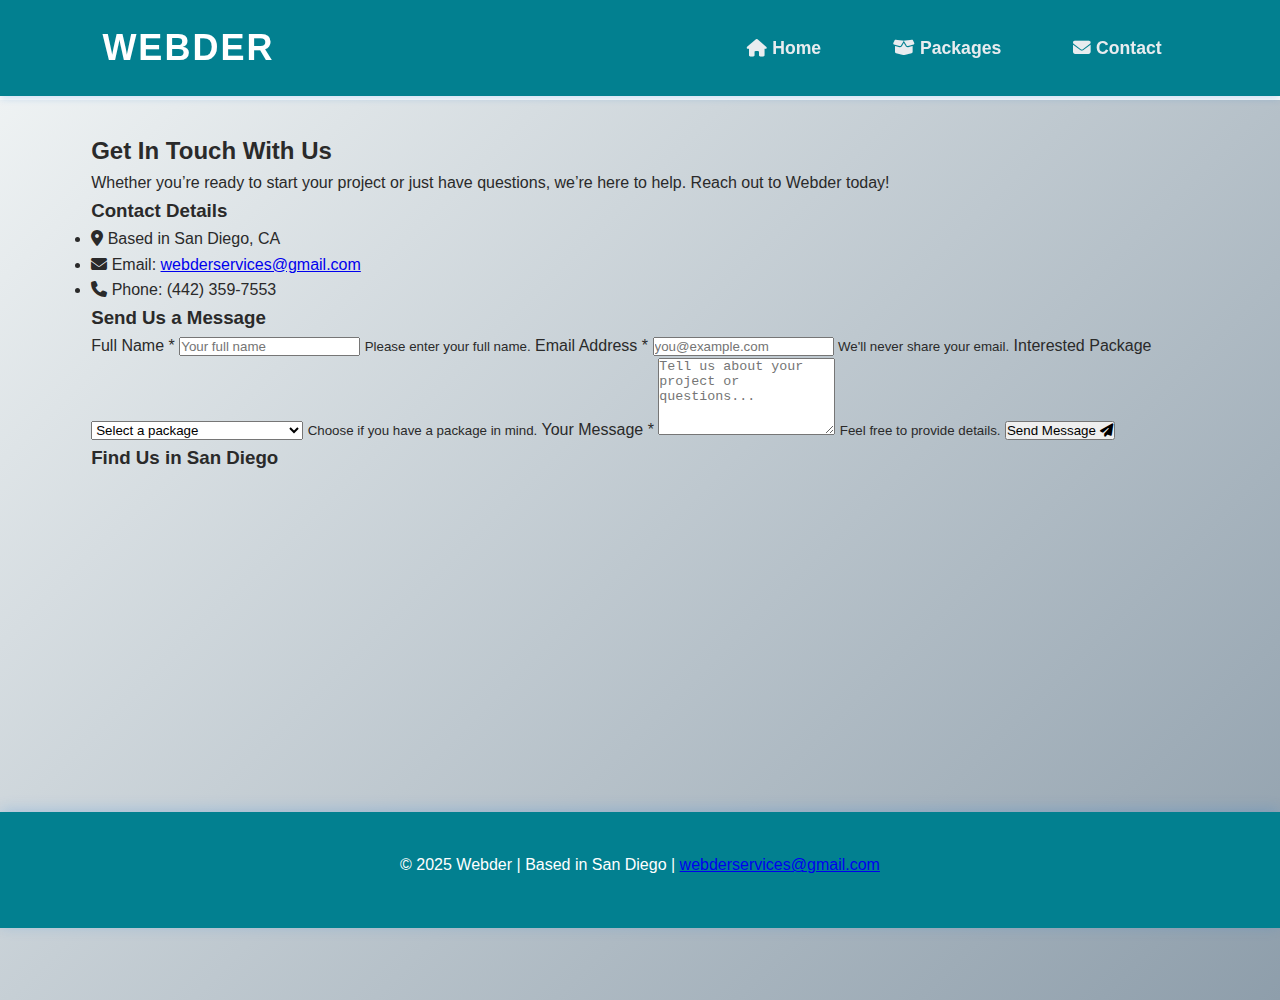
<file: contact.html>
<!DOCTYPE html>
<html lang="en">
<head>
  <meta charset="UTF-8" />
  <meta name="viewport" content="width=device-width, initial-scale=1" />
  <title>Webder | Contact Us</title>
  <link rel="stylesheet" href="styles.css" />
  <link
    rel="stylesheet"
    href="https://cdnjs.cloudflare.com/ajax/libs/font-awesome/6.4.0/css/all.min.css"
    crossorigin="anonymous"
    referrerpolicy="no-referrer"
  />
  <script>
    document.addEventListener("DOMContentLoaded", () => {
      const links = document.querySelectorAll("nav a");
      links.forEach(link => {
        link.classList.remove("active");
        if (link.getAttribute("href") === "contact.html") {
          link.classList.add("active");
        }
      });
    });
  </script>
</head>
<body>
  <header>
    <h1>Webder</h1>
    <nav>
      <a href="index.html"><i class="fas fa-home"></i> Home</a>
      <a href="packages.html"><i class="fas fa-box-open"></i> Packages</a>
      <a href="contact.html" class="active"><i class="fas fa-envelope"></i> Contact</a>
    </nav>
  </header>

  <main>
    <section class="page-intro">
      <h2>Get In Touch With Us</h2>
      <p>
        Whether you’re ready to start your project or just have questions, we’re here to help. Reach out to Webder today!
      </p>
    </section>

    <section class="contact-info" aria-label="Contact Information">
      <h3>Contact Details</h3>
      <ul>
        <li><i class="fas fa-map-marker-alt"></i> Based in San Diego, CA</li>
        <li><i class="fas fa-envelope"></i> Email: <a href="mailto:webderservices@gmail.com">webderservices@gmail.com</a></li>
        <li><i class="fas fa-phone"></i> Phone: (442) 359-7553</li>
      </ul>
    </section>

    <section class="contact-form-section" aria-label="Contact Form">
      <h3>Send Us a Message</h3>
      <form id="contactForm" action="#" method="POST" novalidate>
        <label for="name">Full Name <span aria-hidden="true">*</span></label>
        <input
          type="text"
          id="name"
          name="name"
          placeholder="Your full name"
          required
          minlength="3"
          aria-describedby="nameHelp"
        />
        <small id="nameHelp" class="form-help">Please enter your full name.</small>

        <label for="email">Email Address <span aria-hidden="true">*</span></label>
        <input
          type="email"
          id="email"
          name="email"
          placeholder="you@example.com"
          required
          aria-describedby="emailHelp"
        />
        <small id="emailHelp" class="form-help">We'll never share your email.</small>

        <label for="package">Interested Package</label>
        <select id="package" name="package" aria-describedby="packageHelp">
          <option value="" selected disabled>Select a package</option>
          <option value="starter">Starter - $75</option>
          <option value="business">Business Suite - $120</option>
          <option value="signature">Signature Web Presence - $150</option>
        </select>
        <small id="packageHelp" class="form-help">Choose if you have a package in mind.</small>

        <label for="message">Your Message <span aria-hidden="true">*</span></label>
        <textarea
          id="message"
          name="message"
          rows="5"
          placeholder="Tell us about your project or questions..."
          required
          minlength="10"
          aria-describedby="messageHelp"
        ></textarea>
        <small id="messageHelp" class="form-help">Feel free to provide details.</small>

        <button type="submit" class="btn-primary" aria-label="Submit Contact Form">Send Message <i class="fas fa-paper-plane"></i></button>
      </form>
    </section>

    <section class="map-section" aria-label="Location Map">
      <h3>Find Us in San Diego</h3>
      <div class="map-container" aria-hidden="true">
        <iframe
          src="https://www.google.com/maps/embed?pb=!1m18!1m12!1m3!1d2689.515996008536!2d-117.16108418441866!3d32.715738280983754!2m3!1f0!2f0!3f0!3m2!1i1024!2i768!4f13.1!3m3!1m2!1s0x80d9530a7e9a28d5%3A0xf0e36b2ebfbc063d!2sSan%20Diego%2C%20CA%2C%20USA!5e0!3m2!1sen!2s!4v1690023456678!5m2!1sen!2s"
          width="100%"
          height="300"
          style="border:0;"
          allowfullscreen=""
          loading="lazy"
          referrerpolicy="no-referrer-when-downgrade"
          title="San Diego Location"
        ></iframe>
      </div>
    </section>
  </main>

  <footer>
    <p>© 2025 Webder | Based in San Diego | <a href="mailto:webderservices@gmail.com">webderservices@gmail.com</a></p>
  </footer>

  <script>
    // Scroll fade effect on header
    window.addEventListener("scroll", () => {
      const header = document.querySelector("header");
      header.classList.toggle("fade", window.scrollY > 150);
    });

    // Simple client-side form validation & feedback (for demo purposes)
    const form = document.getElementById("contactForm");
    form.addEventListener("submit", (e) => {
      e.preventDefault();

      const name = form.name.value.trim();
      const email = form.email.value.trim();
      const message = form.message.value.trim();

      if(name.length < 3) {
        alert("Please enter a valid name (at least 3 characters).");
        form.name.focus();
        return;
      }

      const emailRegex = /^[^\s@]+@[^\s@]+\.[^\s@]+$/;
      if(!emailRegex.test(email)) {
        alert("Please enter a valid email address.");
        form.email.focus();
        return;
      }

      if(message.length < 10) {
        alert("Please enter a message with at least 10 characters.");
        form.message.focus();
        return;
      }

      alert("Thanks for reaching out! We'll get back to you shortly.");
      form.reset();
    });
  </script>
</body>
</html>
</file>
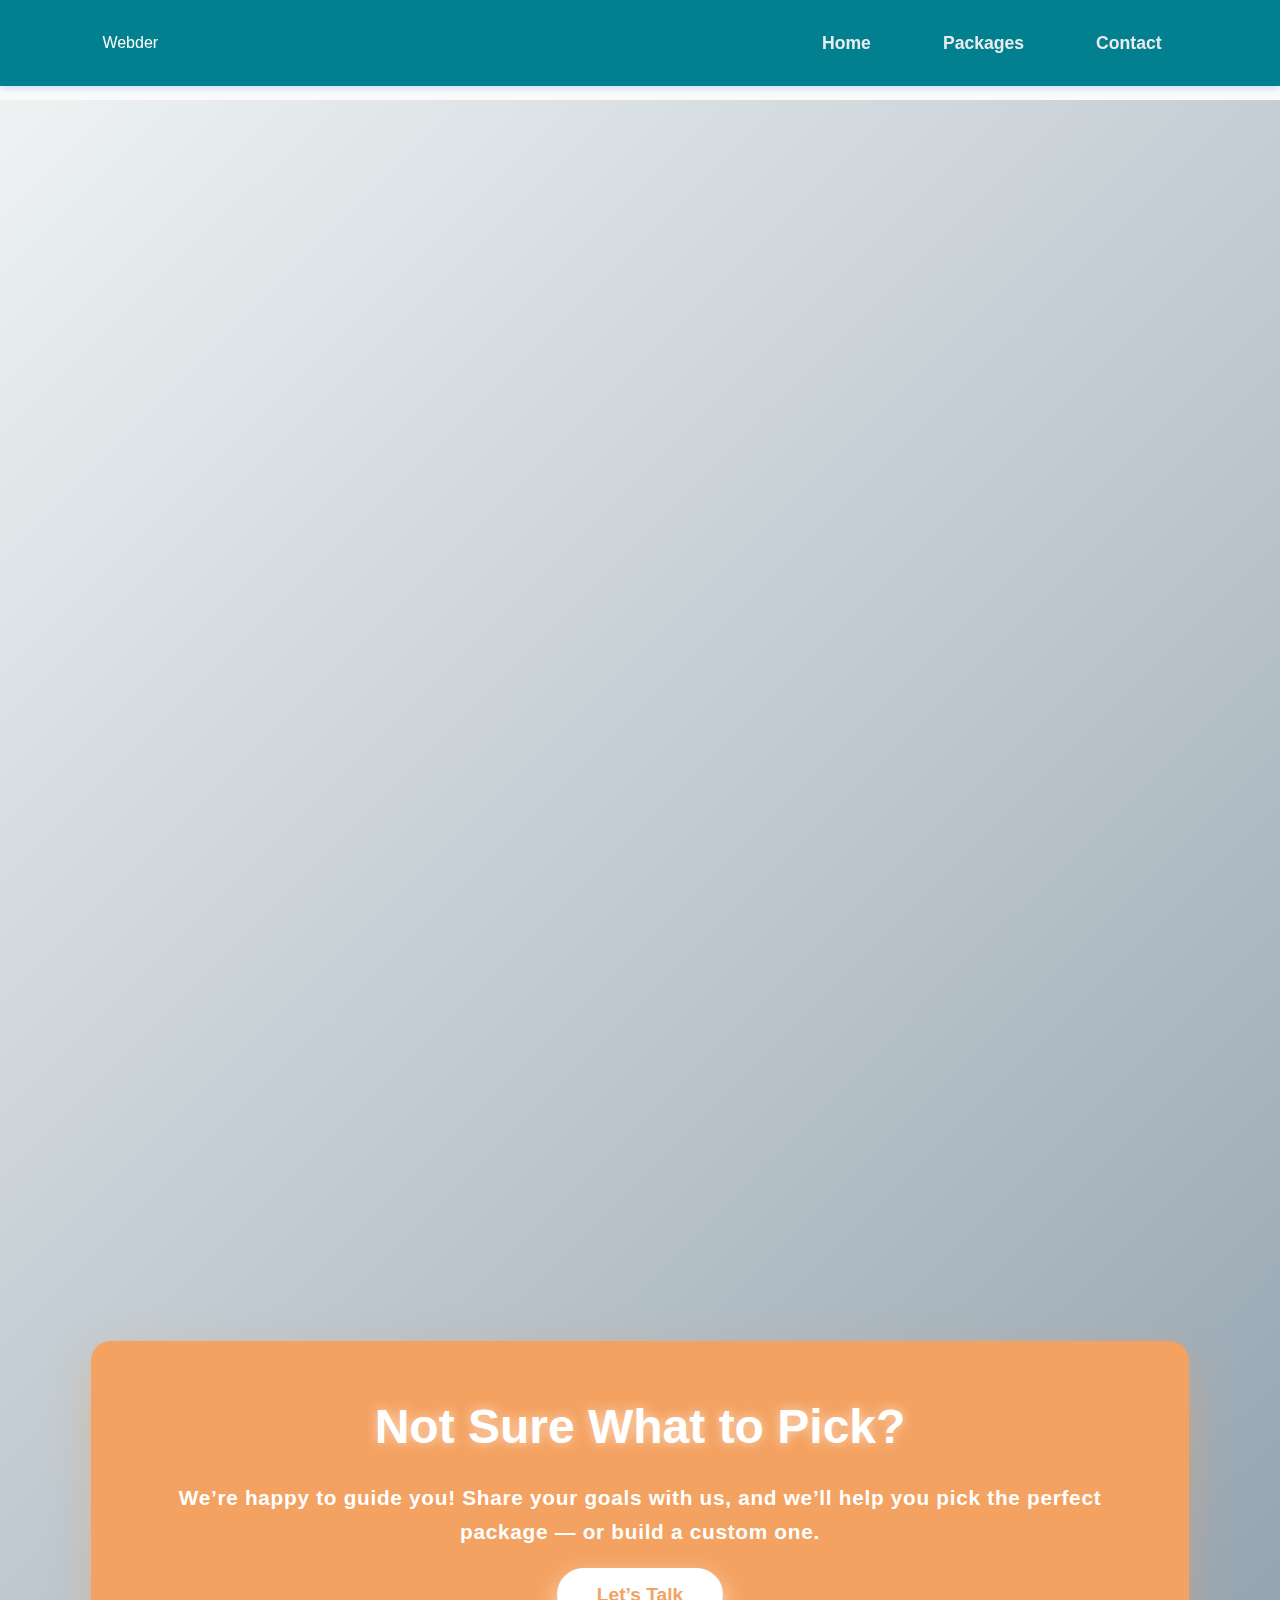
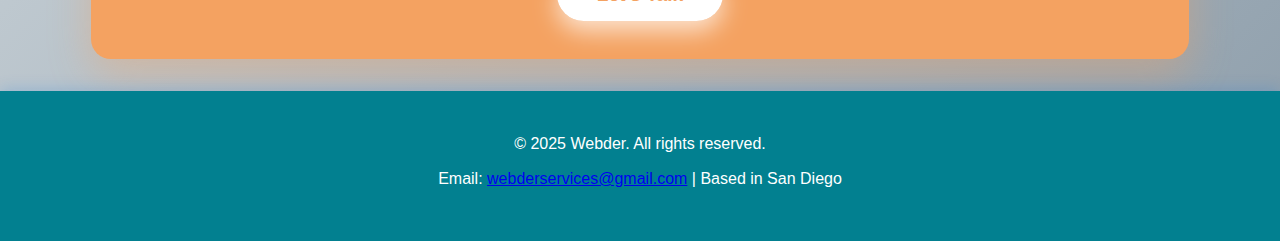
<file: packages.html>
<!DOCTYPE html>
<html lang="en">
<head>
  <meta charset="UTF-8" />
  <meta name="viewport" content="width=device-width, initial-scale=1.0" />
  <title>Webder | Packages</title>
  <link rel="stylesheet" href="styles.css" />
  <meta name="description" content="Explore Webder's website design packages for businesses. Choose from three levels of custom web design." />
  <script>
    window.addEventListener('scroll', () => {
      const header = document.querySelector('header');
      header.classList.toggle('fade', window.scrollY > 150);
    });
  </script>
</head>
<body>
  <header>
    <div class="logo">Webder</div>
    <nav>
      <a href="index.html">Home</a>
      <a href="packages.html" class="active">Packages</a>
      <a href="contact.html">Contact</a>
    </nav>
  </header>

  <main>
    <section class="section">
      <h1>Our Packages</h1>
      <p class="about">
        Whether you're starting out or scaling up, we have a package designed for your needs. All packages include professional design, responsive layout, and modern performance — tailored to your brand.
      </p>
    </section>

    <section class="section services-container">
      <!-- Basic Package -->
      <div class="service-card">
        <h3>Starter Site</h3>
        <p><strong>$75</strong> — Sleek One-Page Website</p>
        <ul style="text-align: left; margin-top: 15px;">
          <li>✓ Clean, responsive single-page design</li>
          <li>✓ Mobile-optimized layout</li>
          <li>✓ Contact form integration</li>
          <li>✓ Social media links</li>
          <li>✓ 3-5 content sections</li>
        </ul>
      </div>

      <!-- Standard Package -->
      <div class="service-card">
        <h3>Business Pro</h3>
        <p><strong>$120</strong> — Multi-Page Website</p>
        <ul style="text-align: left; margin-top: 15px;">
          <li>✓ Everything in Starter</li>
          <li>✓ Up to 5 custom pages</li>
          <li>✓ Enhanced visuals and animations</li>
          <li>✓ SEO-friendly markup</li>
          <li>✓ Project delivery within 5 days</li>
        </ul>
      </div>

      <!-- Premium Package -->
      <div class="service-card">
        <h3>Elite Web Presence</h3>
        <p><strong>$150</strong> — Fully Upgraded Site</p>
        <ul style="text-align: left; margin-top: 15px;">
          <li>✓ Everything in Business Pro</li>
          <li>✓ Blog or gallery setup</li>
          <li>✓ Advanced animations</li>
          <li>✓ Optional dark mode</li>
          <li>✓ Priority delivery + revisions</li>
        </ul>
      </div>
    </section>

    <section class="cta-banner">
      <h2>Not Sure What to Pick?</h2>
      <p>We’re happy to guide you! Share your goals with us, and we’ll help you pick the perfect package — or build a custom one.</p>
      <a href="contact.html">Let’s Talk</a>
    </section>
  </main>

  <footer>
    <p>&copy; 2025 Webder. All rights reserved.</p>
    <p>Email: <a href="mailto:webderservices@gmail.com">webderservices@gmail.com</a> | Based in San Diego</p>
  </footer>
</body>
</html>
</file>
<file: styles.css>
/* ======== Reset & Basics ======== */
*,
*::before,
*::after {
  margin: 0;
  padding: 0;
  box-sizing: border-box;
  scroll-behavior: smooth;
}

html {
  font-size: 16px;
  scroll-padding-top: 80px; /* for fixed header */
  scroll-behavior: smooth;
  background: #fafafa;
  color: #2a2a2a;
  font-family: 'Segoe UI', Tahoma, Geneva, Verdana, sans-serif;
}

body {
  line-height: 1.6;
  background: linear-gradient(135deg, #eef2f3, #8e9eab);
  min-height: 100vh;
  overflow-x: hidden;
}

/* ======== Variables (Custom Properties) ======== */
:root {
  --color-primary: #0a74da;    /* Bright Blue */
  --color-secondary: #028090;  /* Teal Blue */
  --color-accent: #f4a261;     /* Warm Orange */
  --color-dark: #264653;       /* Dark Blue-Green */
  --color-light: #e9ecef;      /* Light Gray */
  --color-white: #ffffff;
  --color-shadow: rgba(10, 116, 218, 0.2);
  --transition-speed: 0.35s;
}

/* ======== Header ======== */
header {
  position: fixed;
  top: 0; left: 0; right: 0;
  background: var(--color-secondary);
  color: var(--color-white);
  padding: 1.2rem 8vw;
  display: flex;
  justify-content: space-between;
  align-items: center;
  z-index: 9999;
  box-shadow: 0 2px 8px var(--color-shadow);
  transition: opacity var(--transition-speed) ease, background-color 0.5s ease;
}

header.fade {
  opacity: 0;
  pointer-events: none;
  user-select: none;
}

header h1 {
  font-weight: 900;
  font-size: 2.25rem;
  letter-spacing: 2px;
  cursor: default;
  user-select: none;
  text-transform: uppercase;
  color: var(--color-white);
  transition: color 0.3s ease;
}

header h1:hover {
  color: var(--color-accent);
  text-shadow: 0 0 8px var(--color-accent);
}

/* ======== Navigation ======== */
nav {
  display: flex;
  gap: 2.5rem;
}

nav a {
  font-weight: 600;
  font-size: 1.1rem;
  color: var(--color-light);
  padding: 0.6rem 1rem;
  border-radius: 8px;
  background-color: transparent;
  text-decoration: none;
  transition: background-color var(--transition-speed) ease, color var(--transition-speed) ease, box-shadow var(--transition-speed);
  position: relative;
  user-select: none;
}

nav a::after {
  content: "";
  position: absolute;
  bottom: -6px;
  left: 50%;
  transform: translateX(-50%);
  width: 0%;
  height: 3px;
  background: var(--color-accent);
  border-radius: 2px;
  transition: width 0.4s ease;
}

nav a:hover,
nav a:focus {
  background-color: var(--color-accent);
  color: var(--color-dark);
  box-shadow: 0 4px 12px var(--color-shadow);
  outline: none;
}

nav a:hover::after,
nav a:focus::after {
  width: 60%;
}

/* ======== Main Content Area ======== */
main {
  margin-top: 100px; /* to offset fixed header */
  max-width: 1200px;
  padding: 2rem 4vw;
  margin-left: auto;
  margin-right: auto;
}

/* ======== Hero Section ======== */
.hero {
  background: linear-gradient(135deg, var(--color-primary), var(--color-secondary));
  border-radius: 20px;
  color: var(--color-white);
  display: flex;
  flex-wrap: wrap;
  justify-content: space-between;
  align-items: center;
  padding: 4rem 3rem;
  box-shadow: 0 10px 35px var(--color-shadow);
  margin-bottom: 4rem;
  animation: heroFadeIn 1.5s ease forwards;
}

.hero-text {
  flex: 1 1 480px;
  animation: slideInLeft 1.4s ease forwards;
}

.hero-text h2 {
  font-size: 3.8rem;
  font-weight: 900;
  margin-bottom: 1rem;
  line-height: 1.1;
  letter-spacing: 1.5px;
  user-select: none;
}

.hero-text p {
  font-size: 1.3rem;
  max-width: 500px;
  color: #dbeafe;
  line-height: 1.6;
  font-weight: 500;
}

.hero img {
  flex: 1 1 400px;
  max-width: 450px;
  border-radius: 20px;
  box-shadow: 0 20px 50px var(--color-shadow);
  animation: floatUpDown 6s ease-in-out infinite;
  user-select: none;
}

/* ======== Section Headings ======== */
h2.section-title {
  font-size: 2.8rem;
  font-weight: 900;
  color: var(--color-dark);
  margin-bottom: 2rem;
  letter-spacing: 1.5px;
  text-align: center;
  text-transform: uppercase;
}

/* ======== Sections ======== */
.section {
  background-color: var(--color-white);
  padding: 4rem 3rem;
  margin-bottom: 3rem;
  border-radius: 20px;
  box-shadow: 0 6px 18px var(--color-shadow);
  opacity: 0;
  transform: translateY(60px);
  transition: opacity 0.7s ease, transform 0.7s ease;
  will-change: opacity, transform;
}

.section.visible {
  opacity: 1;
  transform: translateY(0);
}

/* ======== About Section ======== */
.about p {
  font-size: 1.2rem;
  max-width: 700px;
  margin: 0 auto;
  line-height: 1.7;
  color: #4a4a4a;
  text-align: center;
  user-select: none;
  font-weight: 600;
}

/* ======== Services Section ======== */
.services-container {
  display: flex;
  gap: 2rem;
  justify-content: center;
  flex-wrap: wrap;
}

.service-card {
  background: var(--color-light);
  border-radius: 18px;
  padding: 2.5rem 2rem;
  width: 320px;
  box-shadow: 0 12px 30px var(--color-shadow);
  transition: transform 0.35s ease, box-shadow 0.35s ease;
  cursor: default;
  user-select: none;
  position: relative;
  overflow: hidden;
}

.service-card:hover,
.service-card:focus-within {
  transform: translateY(-12px);
  box-shadow: 0 24px 60px var(--color-shadow);
  z-index: 5;
  outline: none;
}

.service-card h3 {
  color: var(--color-secondary);
  font-weight: 700;
  font-size: 1.9rem;
  margin-bottom: 1rem;
}

.service-card p {
  font-size: 1.1rem;
  color: #555;
  line-height: 1.5;
}

/* Animated underline for service titles */
.service-card h3::after {
  content: "";
  display: block;
  width: 60px;
  height: 4px;
  background: var(--color-accent);
  margin-top: 6px;
  border-radius: 2px;
  transition: width 0.4s ease;
}

.service-card:hover h3::after {
  width: 120px;
}

/* ======== Call to Action Banner ======== */
.cta-banner {
  background: var(--color-accent);
  border-radius: 20px;
  padding: 3rem 3rem;
  color: var(--color-white);
  text-align: center;
  box-shadow: 0 14px 40px rgba(244, 162, 97, 0.4);
  user-select: none;
  animation: pulseGlow 4s ease-in-out infinite;
}

.cta-banner h2 {
  font-size: 3rem;
  font-weight: 900;
  margin-bottom: 1rem;
  text-shadow: 0 0 12px rgba(255,255,255,0.6);
}

.cta-banner p {
  font-size: 1.3rem;
  margin-bottom: 2rem;
  letter-spacing: 0.7px;
  font-weight: 600;
}

.cta-banner a {
  text-decoration: none;
  background-color: var(--color-white);
  color: var(--color-accent);
  padding: 1rem 2.5rem;
  border-radius: 40px;
  font-size: 1.2rem;
  font-weight: 700;
  box-shadow: 0 10px 25px rgba(255,255,255,0.7);
  transition: background-color 0.3s ease, color 0.3s ease, box-shadow 0.3s ease;
  user-select: none;
}

.cta-banner a:hover,
.cta-banner a:focus {
  background-color: #f1f1f1;
  color: var(--color-secondary);
  box-shadow: 0 14px 40px rgba(244, 162, 97, 0.9);
  outline: none;
}

/* ======== Footer ======== */
footer {
  background: var(--color-secondary);
  color: var(--color-white);
  text-align: center;
  padding: 2.5rem 8vw;
  font-size: 1rem;
  user-select: none;
  box-shadow: 0 -2px 14px var(--color-shadow);
}

footer p {
  margin-bottom: 0.6rem;
  font-weight: 500;
}

/* ======== Animations ======== */
@keyframes floatUpDown {
  0%, 100% { transform: translateY(0); }
  50% { transform: translateY(-15px); }
}

@keyframes heroFadeIn {
  from { opacity: 0; transform: translateY(20px);}
  to { opacity: 1; transform: translateY(0);}
}

@keyframes slideInLeft {
  from { opacity: 0; transform: translateX(-50px);}
  to { opacity: 1; transform: translateX(0);}
}

@keyframes pulseGlow {
  0%, 100% {
    box-shadow: 0 0 10px var(--color-accent), 0 0 30px var(--color-accent);
  }
  50% {
    box-shadow: 0 0 20px var(--color-accent), 0 0 40px var(--color-accent);
  }
}

/* ======== Scroll Reveal (JS driven) ======== */
.reveal {
  opacity: 0;
  transform: translateY(60px);
  transition: all 0.6s ease;
  will-change: opacity, transform;
}

.reveal.active {
  opacity: 1;
  transform: translateY(0);
}

/* ======== Responsive ======== */
@media (max-width: 1100px) {
  .hero {
    flex-direction: column;
    text-align: center;
  }
  .hero-text, .hero img {
    flex: 1 1 100%;
  }
  .services-container {
    flex-direction: column;
    align-items: center;
  }
}

@media (max-width: 600px) {
  header {
    padding: 1rem 3vw;
  }
  header h1 {
    font-size: 1.75rem;
  }
  nav {
    gap: 1.5rem;
  }
  nav a {
    font-size: 0.95rem;
    padding: 0.5rem 0.9rem;
  }
  .service-card {
    width: 90vw;
    max-width: 320px;
  }
  .hero-text h2 {
    font-size: 2.8rem;
  }
  .cta-banner h2 {
    font-size: 2.4rem;
  }
}

/* ======== Focus styles for accessibility ======== */
a:focus, button:focus, .service-card:focus-within {
  outline: 3px solid var(--color-accent);
  outline-offset: 3px;
}

/* ======== Utility Classes ======== */
.text-center {
  text-align: center !important;
}

.mb-4 {
  margin-bottom: 1.5rem !important;
}

.mb-2 {
  margin-bottom: 0.75rem !important;
}

.hidden {
  display: none !important;
}
</file>
